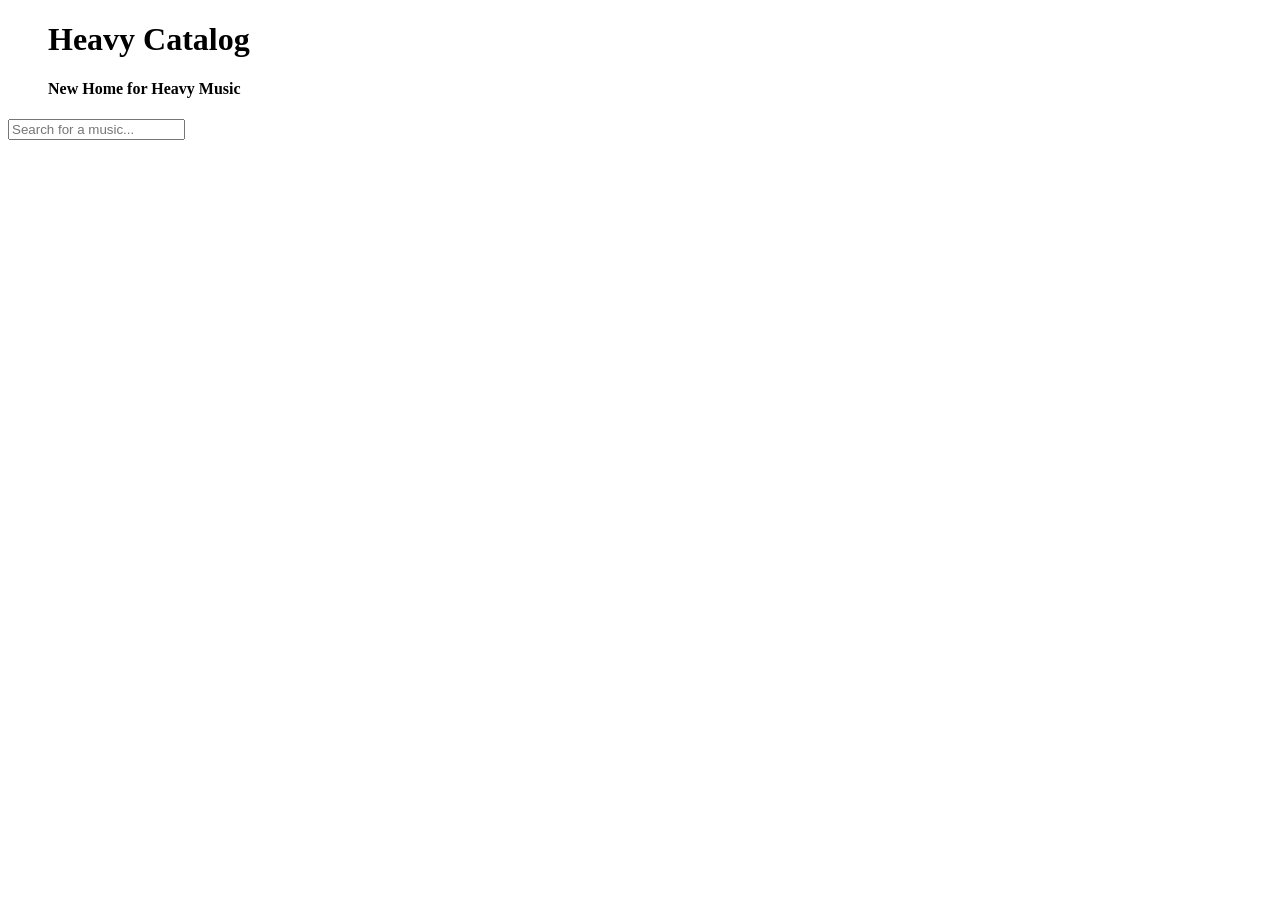
<file: heavycatalog/index.html>
<!DOCTYPE html>
<html lang="en">
<head>
    <meta charset="UTF-8">
    <meta name="viewport" content="width=device-width, initial-scale=1.0">
    <title>Heavy Catalog, new home for heavy music</title>
</head>
<body>
    <figure>
        <h1>Heavy Catalog</h1>
        <h4>New Home for Heavy Music</h4>
    </figure>

    <section id="searcher">
        <input type="text" name="searcher" placeholder="Search for a music...">
    </section>
</body>
</html>
</file>
